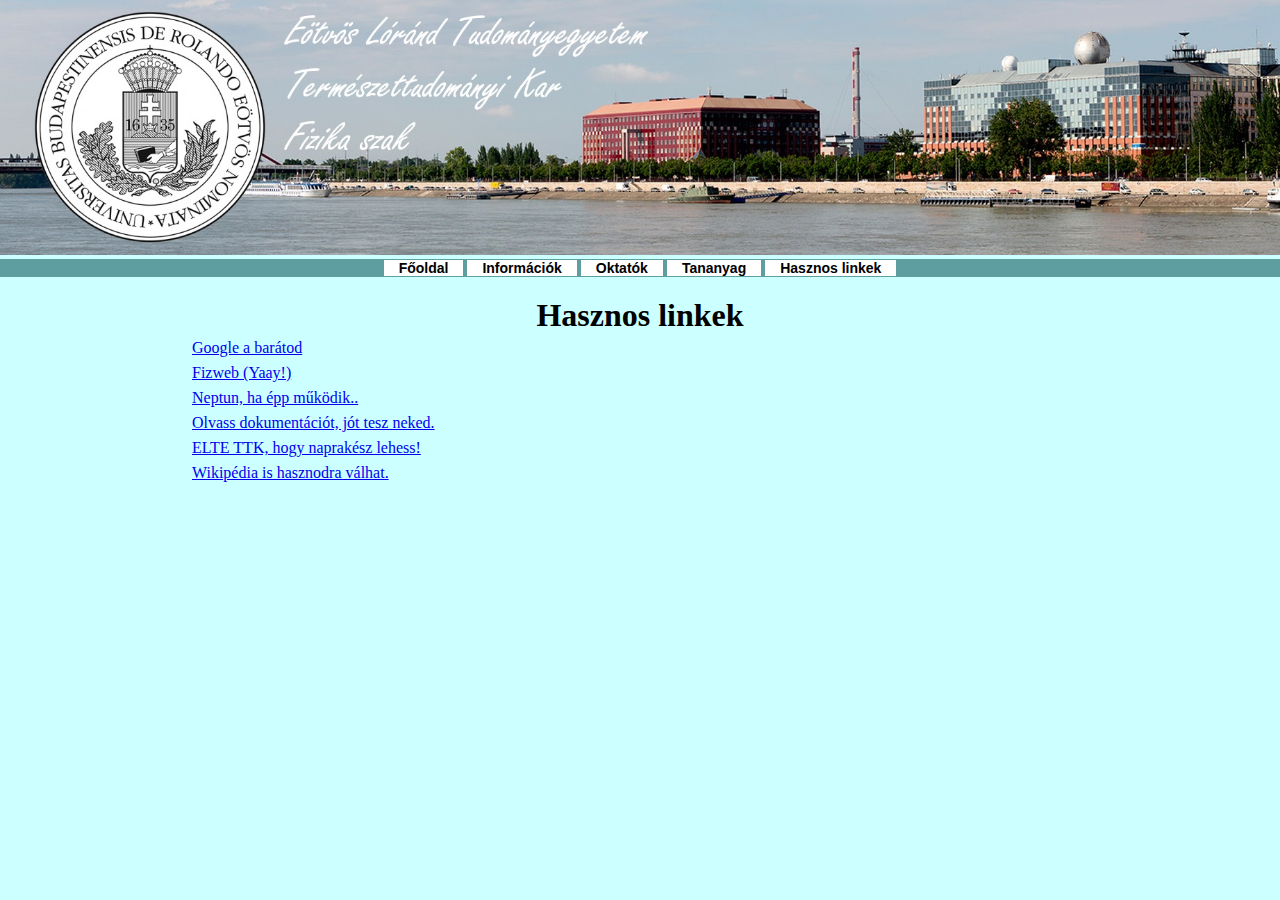
<file: kutinf-weblap-hf/hlink.html>
<!DOCTYPE html>
<html>
	<head>
		<title>fiznum 2</title>
		<link rel="stylesheet" type="text/css" href="formazas.css">
	</head>
	<body>
		<img src="elte.jpg" width="100%">
			<nav>
				<div class="wrapper">
					<ul>
						<li><a href="kutinfhf.html"><strong>Főoldal</strong></a></li>
						<li><a href="info.html"><strong>Információk</strong></a></li>
						<li><a href="oktatok.html"><strong>Oktatók</strong></a></li>
						<li><a href="tananyag.html"><strong>Tananyag</strong></a></li>
						<li><a href="hlink.html"><strong>Hasznos linkek</strong></a></li>
					</ul>
				</div>
			</nav>		
		<h1 align="center">Hasznos linkek</h1>
		<p><a href="https://google.com">Google a barátod</a></p>
		<p><a href="http://fizweb.elte.hu/">Fizweb (Yaay!)</a></p>
		<p><a href="https://hallgato.neptun.elte.hu/login.aspx">Neptun, ha épp működik..</a></p>
		<p><a href="https://www.python.org/">Olvass dokumentációt, jót tesz neked.</a></p>
		<p><a href="https://ttk.elte.hu/">ELTE TTK, hogy naprakész lehess!</a></p>
		<p><a href="https://en.wikipedia.org/wiki/Main_Page">Wikipédia is hasznodra válhat.</a></p>
	</body>
</html>
</file>
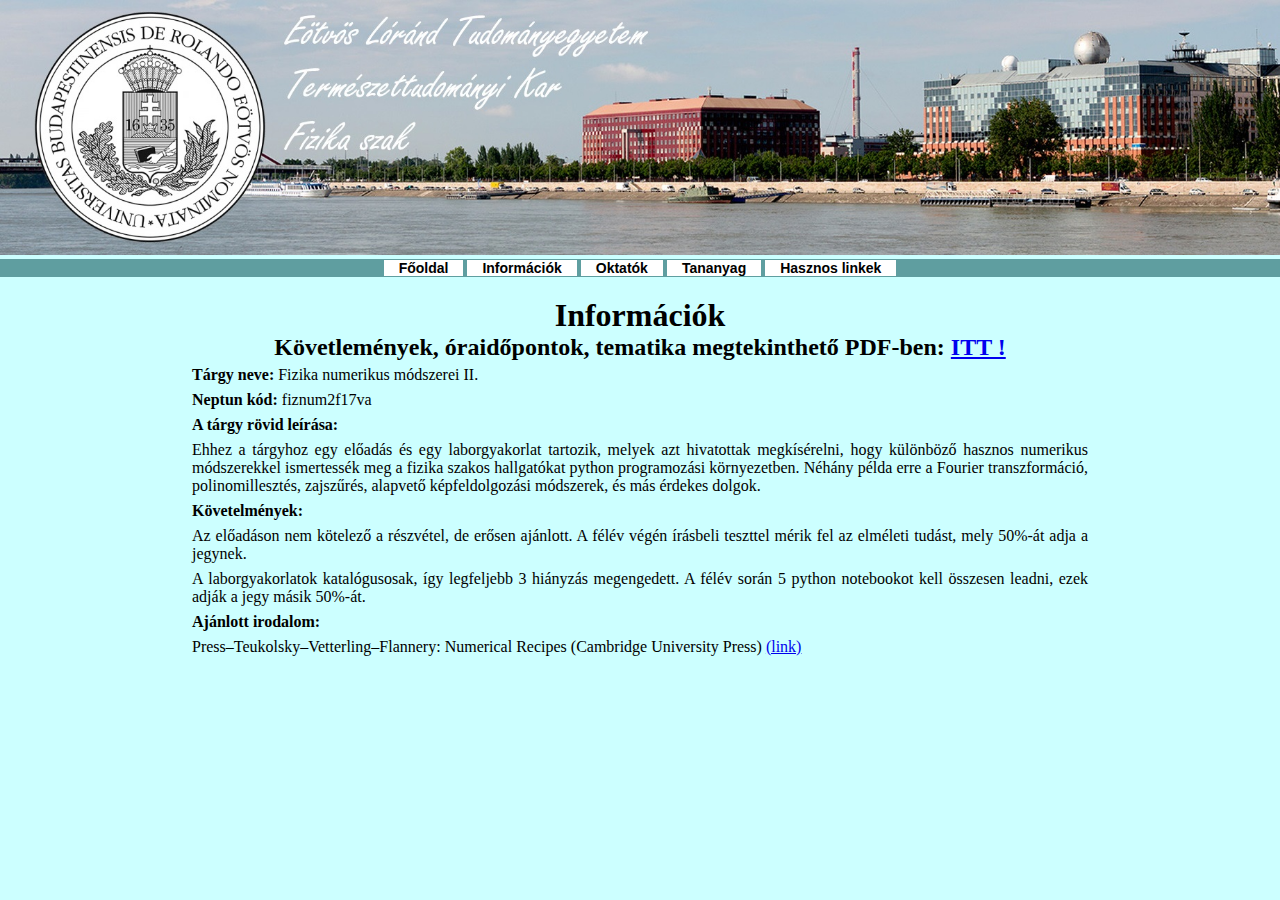
<file: kutinf-weblap-hf/info.html>
<!DOCTYPE html>
<html>
	<head>
		<title>fiznum 2</title>
		<link rel="stylesheet" type="text/css" href="formazas.css">
	</head>
	<body>
		<img src="elte.jpg" width="100%">
			<nav>
				<div class="wrapper">
					<ul>
						<li><a href="kutinfhf.html"><strong>Főoldal</strong></a></li>
						<li><a href="info.html"><strong>Információk</strong></a></li>
						<li><a href="oktatok.html"><strong>Oktatók</strong></a></li>
						<li><a href="tananyag.html"><strong>Tananyag</strong></a></li>
						<li><a href="hlink.html"><strong>Hasznos linkek</strong></a></li>
					</ul>
				</div>
			</nav>		
		<h1 align="center">Információk</h1>
		<h2 align="center">Követlemények, óraidőpontok, tematika megtekinthető PDF-ben: <a href="00.fiznum2.pdf">ITT !</a></h2>
		<p><strong>Tárgy neve:</strong> Fizika numerikus módszerei II.</p>
		<p><strong>Neptun kód:</strong> fiznum2f17va</p>
		<p><strong>A tárgy rövid leírása:</strong></p>
		<p>Ehhez a tárgyhoz egy előadás és egy laborgyakorlat tartozik, melyek azt hivatottak megkísérelni, hogy különböző hasznos numerikus módszerekkel ismertessék meg a fizika szakos hallgatókat python programozási környezetben. Néhány példa erre a Fourier transzformáció, polinomillesztés, zajszűrés, alapvető képfeldolgozási módszerek, és más érdekes dolgok. </p>
		<p><strong>Követelmények:</strong></p>
		<p>Az előadáson nem kötelező a részvétel, de erősen ajánlott. A félév végén írásbeli teszttel mérik fel az elméleti tudást, mely 50%-át adja a jegynek.</p>
		<p>A laborgyakorlatok katalógusosak, így legfeljebb 3 hiányzás megengedett. A félév során 5 python notebookot kell összesen leadni, ezek adják a jegy másik 50%-át.</p>
		<p><strong>Ajánlott irodalom:</strong></p>
		<p>Press–Teukolsky–Vetterling–Flannery: Numerical Recipes (Cambridge University Press) <a href="http://numerical.recipes/">(link)</a></p>
	</body>
</html>
</file>
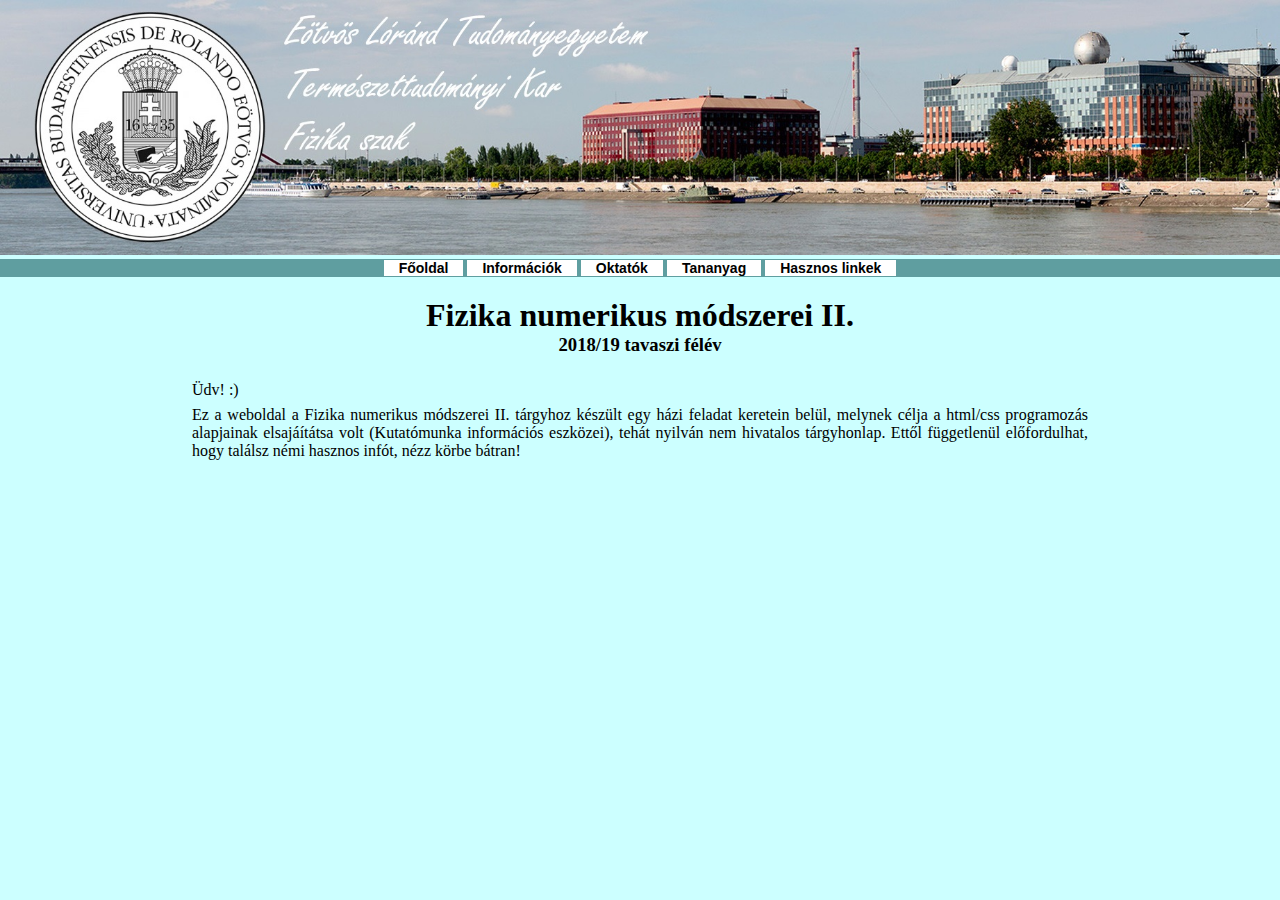
<file: kutinf-weblap-hf/kutinfhf.html>
<!DOCTYPE html>
<html>
	<head>
		<title>fiznum 2</title>
		<link rel="stylesheet" type="text/css" href="formazas.css">
	</head>
	<body>
		<img src="elte.jpg" width="100%">
			<nav>
				<div class="wrapper">
					<ul>
						<li><a href="kutinfhf.html"><strong>Főoldal</strong></a></li>
						<li><a href="info.html"><strong>Információk</strong></a></li>
						<li><a href="oktatok.html"><strong>Oktatók</strong></a></li>
						<li><a href="tananyag.html"><strong>Tananyag</strong></a></li>
						<li><a href="hlink.html"><strong>Hasznos linkek</strong></a></li>
					</ul>
				</div>
			</nav>
		<h1 align="center">Fizika numerikus módszerei II.</h1>
		<h3 align="center">2018/19 tavaszi félév</h3>
		<p align="center">Üdv! :)</p>
		<p align="left">Ez a weboldal a Fizika numerikus módszerei II. tárgyhoz készült egy házi feladat keretein belül, melynek célja a html/css programozás alapjainak elsajáítátsa volt (Kutatómunka információs eszközei), tehát nyilván nem hivatalos tárgyhonlap. Ettől függetlenül előfordulhat, hogy találsz némi hasznos infót, nézz körbe bátran!</p>
	</body>
</html>
</file>
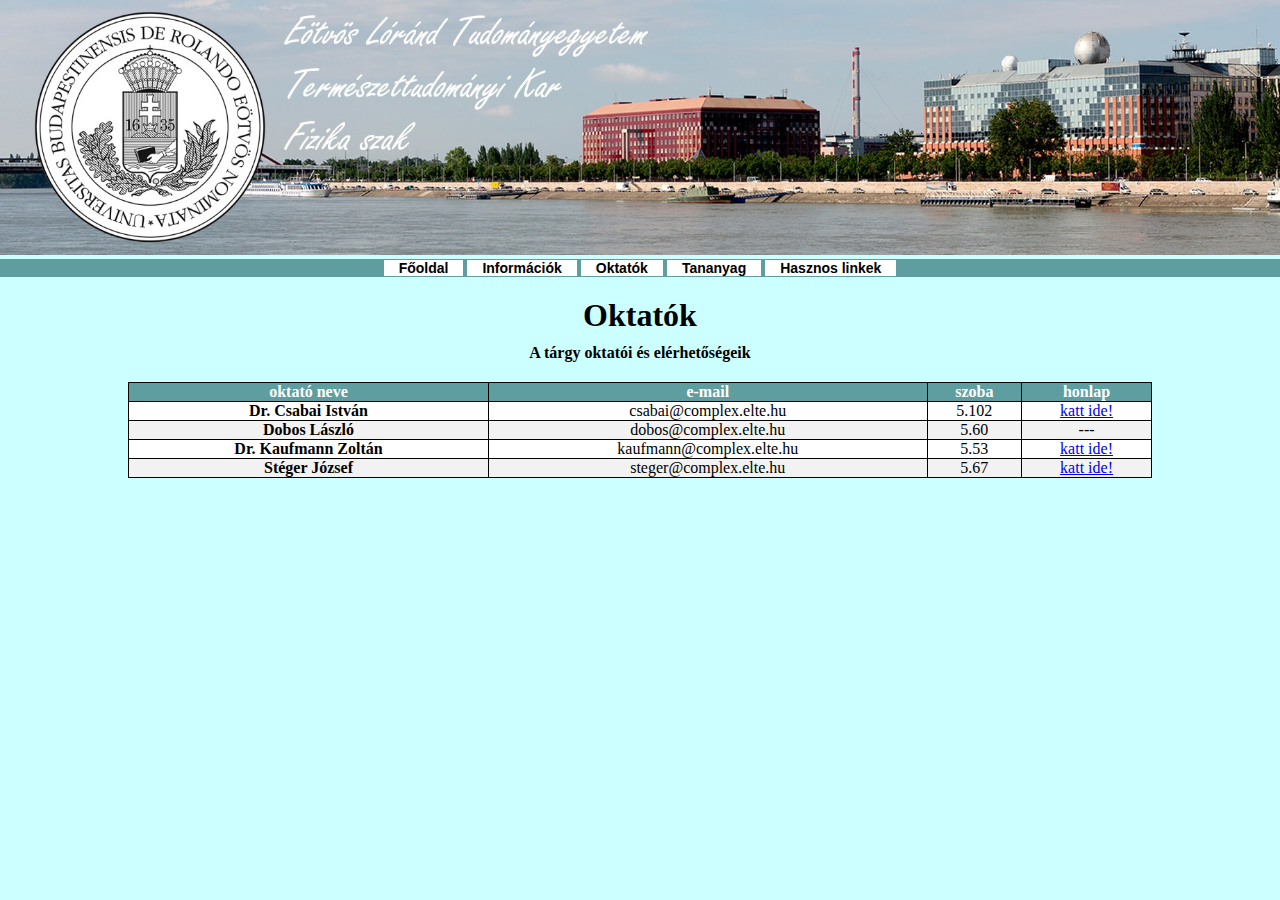
<file: kutinf-weblap-hf/oktatok.html>
<!DOCTYPE html>
<html>
	<head>
		<title>fiznum 2</title>
		<link rel="stylesheet" type="text/css" href="formazas.css">
	</head>
	<body>
		<img src="elte.jpg" width="100%">
			<nav>
				<div class="wrapper">
					<ul>
						<li><a href="kutinfhf.html"><strong>Főoldal</strong></a></li>
						<li><a href="info.html"><strong>Információk</strong></a></li>
						<li><a href="oktatok.html"><strong>Oktatók</strong></a></li>
						<li><a href="tananyag.html"><strong>Tananyag</strong></a></li>
						<li><a href="hlink.html"><strong>Hasznos linkek</strong></a></li>
					</ul>
				</div>
			</nav>		
		<h1 align="center">Oktatók</h1>
		<table align="center" id="table_1" border="1" class="center">
			<caption><strong>A tárgy oktatói és elérhetőségeik</strong></caption>
			<tr><th>oktató neve</th><th>e-mail</th><th>szoba</th><th>honlap</th></tr>
			<tr><td><strong>Dr. Csabai István</strong></td><td>csabai@complex.elte.hu</td><td>5.102</td><td>
				<a href="http://csabai.web.elte.hu/http/index.html">katt ide!</a>
			</td></tr>
			<tr><td><strong>Dobos László</strong></td><td>dobos@complex.elte.hu</td><td>5.60</td><td>---</td></tr>
			<tr><td><strong>Dr. Kaufmann Zoltán</strong></td><td>kaufmann@complex.elte.hu</td><td>5.53</td><td>
				<a href="http://kaufmann.web.elte.hu/">katt ide!</a>
			</td></tr>
			<tr><td><strong>Stéger József</strong></td><td>steger@complex.elte.hu</td><td>5.67</td><td>
				<a href="https://stegerjozsef.web.elte.hu/">katt ide!</a>
			</td></tr>
		</table>

	</body>
</html>
</file>
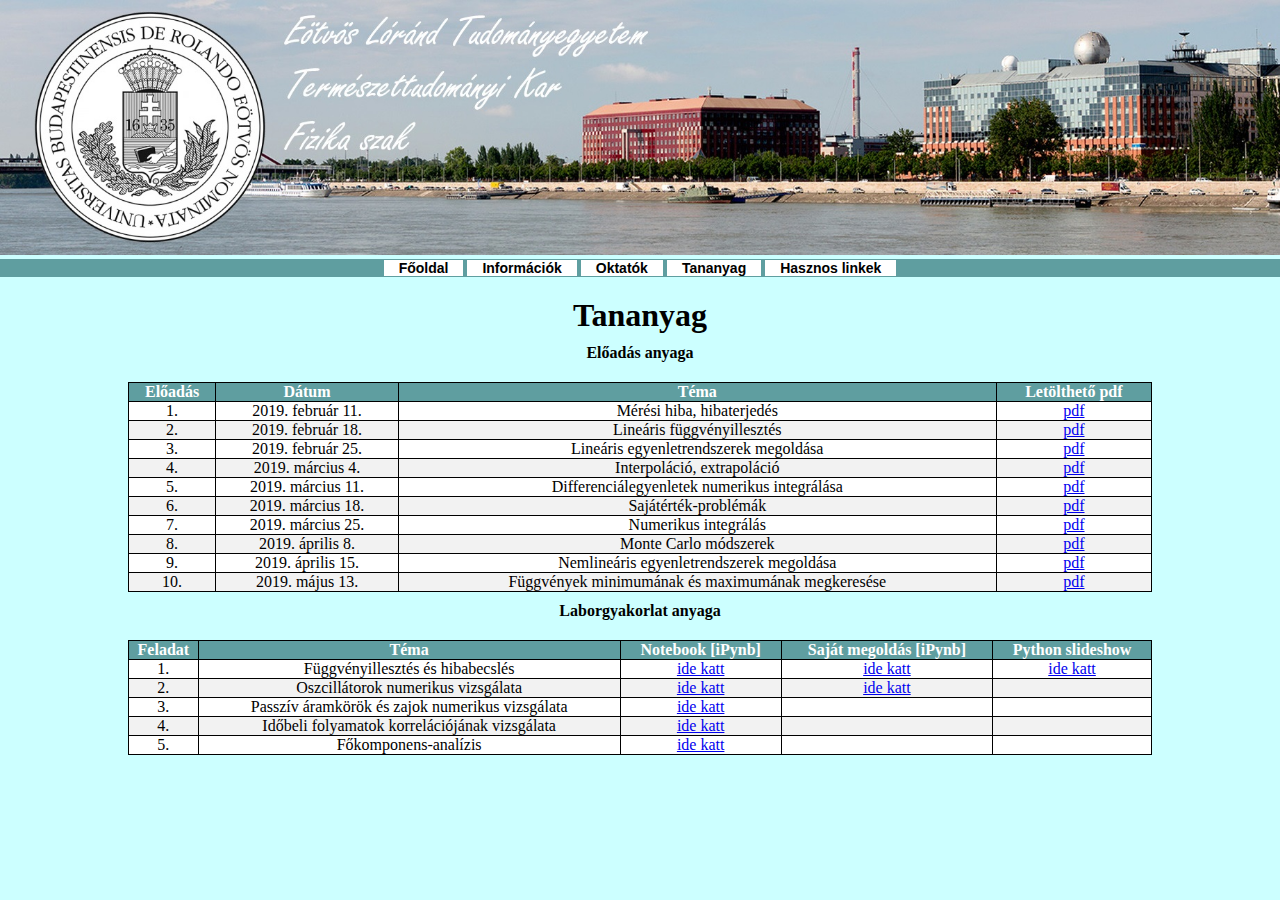
<file: kutinf-weblap-hf/tananyag.html>
<!DOCTYPE html>
<html>
	<head>
		<title>fiznum 2</title>
		<link rel="stylesheet" type="text/css" href="formazas.css">
	</head>
	<body>
		<img src="elte.jpg" width="100%">
			<nav>
				<div class="wrapper">
					<ul>
						<li><a href="kutinfhf.html"><strong>Főoldal</strong></a></li>
						<li><a href="info.html"><strong>Információk</strong></a></li>
						<li><a href="oktatok.html"><strong>Oktatók</strong></a></li>
						<li><a href="tananyag.html"><strong>Tananyag</strong></a></li>
						<li><a href="hlink.html"><strong>Hasznos linkek</strong></a></li>
					</ul>
				</div>
			</nav>		
		<h1 align="center">Tananyag</h1>
		<table id="table_2" border="0" align="center">
			<caption><strong>Előadás anyaga</strong></caption>
			<tr>
				<th>Előadás</th><th>Dátum</th><th>Téma</th><th>Letölthető pdf</th>
			</tr>
			<tr>
				<td>1.</td>
				<td>2019. február 11.</td>
				<td>Mérési hiba, hibaterjedés</td>
				<td><a href="01.fiznum2.pdf">pdf</a></td>
			</tr>
			<tr>
				<td>2.</td>
				<td>2019. február 18.</td>
				<td>Lineáris függvényillesztés</td>
				<td><a href="02.fiznum2.pdf">pdf</a></td>
			</tr>
			<tr>
				<td>3.</td>
				<td>2019. február 25.</td>
				<td>Lineáris egyenletrendszerek megoldása</td>
				<td><a href="03.fiznum2.pdf">pdf</a></td>
			</tr>
			<tr>
				<td>4.</td>
				<td>2019. március 4.</td>
				<td>Interpoláció, extrapoláció</td>
				<td><a href="04.fiznum2.pdf">pdf</a></td>
			</tr>
			<tr>
				<td>5.</td>
				<td>2019. március 11.</td>
				<td>Differenciálegyenletek numerikus integrálása</td>
				<td><a href="05.fiznum2.pdf">pdf</a></td>
			</tr>
			<tr>
				<td>6.</td>
				<td>2019. március 18.</td>
				<td>Sajátérték-problémák</td>
				<td><a href="06.fiznum2.pdf">pdf</a></td>
			</tr>
			<tr>
				<td>7.</td>
				<td>2019. március 25.</td>
				<td>Numerikus integrálás</td>
				<td><a href="07.fiznum2.pdf">pdf</a></td>
			</tr>
			<tr>
				<td>8.</td>
				<td>2019. április 8.</td>
				<td>Monte Carlo módszerek</td>
				<td><a href="08.fiznum2.pdf">pdf</a></td>
			</tr>
			<tr>
				<td>9.</td>
				<td>2019. április 15.</td>
				<td>Nemlineáris egyenletrendszerek megoldása</td>
				<td><a href="09.fiznum2.pdf">pdf</a></td>
			</tr>
			<tr>
				<td>10.</td>
				<td>2019. május 13.</td>
				<td>Függvények minimumának és maximumának megkeresése</td>
				<td><a href="10.fiznum2.pdf">pdf</a></td>
			</tr>
		</table>

		<table id="table_2" border="0" align="center">
			<caption><strong>Laborgyakorlat anyaga</strong></caption>
			<tr>
				<th>Feladat</th><th>Téma</th><th>Notebook [iPynb]</th><th>Saját megoldás [iPynb]</th><th>Python slideshow</th>
			</tr>
			<tr>
				<td>1.</td>
				<td>Függvényillesztés és hibabecslés</td>
				<td><a href="feladat1.iPynb">ide katt</a></td>
				<td><a href="fiznum2_1.hazi.iPynb">ide katt</a></td>
				<td><a href="fiznum2-slideshow.slides.html">ide katt</a></td>
			</tr>
			<tr>
				<td>2.</td>
				<td>Oszcillátorok numerikus vizsgálata</td>
				<td><a href="feladat2.iPynb">ide katt</a></td>
				<td><a href="fiznum2_2.hazi.iPynb">ide katt</a></td>
				<td> </td>
			</tr>
			<tr>
				<td>3.</td>
				<td>Passzív áramkörök és zajok numerikus vizsgálata</td>
				<td><a href="feladat3.iPynb">ide katt</a></td>
				<td> </td>
				<td> </td>
			</tr>
			<tr>
				<td>4.</td>
				<td>Időbeli folyamatok korrelációjának vizsgálata</td>
				<td><a href="feladat4.iPynb">ide katt</a></td>
				<td> </td>
				<td> </td>
			</tr>
			<tr>
				<td>5.</td>
				<td>Főkomponens-analízis</td>
				<td><a href="feladat5.iPynb">ide katt</a></td>
				<td> </td>
				<td> </td>
			</tr>	
		</table>
	</body>
</html>
</file>
<file: kutinf-weblap-hf/formazas.css>
* {
	margin: 0;
	padding: 0;
}

body {
	background-color: #ccffff;
	color: black;
}

ul {
	background-color: #5f9ea0;
	text-align: center;
}

ul li {
	background-color: white;
	list-style: none;
	display: inline-block;
	line-height: 30px
	text-align: center;
}

ul li a {
	display: block;
	text-decoration: none;
	font-size: 14px;
	font-family: arial;
	color: black;
	padding: 0 15px;
	text-align: center;
}

ul li a:hover {
	color: blue;
}

h1 {
	padding-top: 20px;
}

h3 {
	padding-bottom: 20px;
}

h2.center {

	display: flex;
	justify-content: center;
	align-items: center;
	height: 200px;
	border: 3px solid green;
/*
	padding-right: 15%;
	padding-left: 15%;
	padding-top: 5px;
	padding-bottom: 2px;
	text-align: justify;
	background-color: #6495ED; 
	color: #2f4f4f;
	display: inline-block;
	*/
}

p {
	padding-right: 15%;
	padding-left: 15%;
	padding-top: 5px;
	padding-bottom: 2px;
	text-align: justify;
}

table {
  border-collapse: collapse;
}

table, th, td {
  border: 1px solid black;
}

table caption {
	padding-top: 10px; 
	padding-bottom: 20px;
}

table.center {
	margin-left: auto; 
    margin-right: auto;
}

table {
	padding-bottom: 30px;
	width: 80%;
	margin-left: 10%;
	margin-right: 10%;
}

table td {
	text-align: center;
}

tr:nth-child(even) {
	background-color: white;
}

tr:nth-child(odd) {
	background-color: #f2f2f2;
}

th {
  background-color: #5f9ea0;
  color: white;
}

div.col {
  float: left;
  width: 33.33%;
  padding: 5px;
}

div.row::after {
	content: "";
	clear: both;
	display: table;
}
</file>
